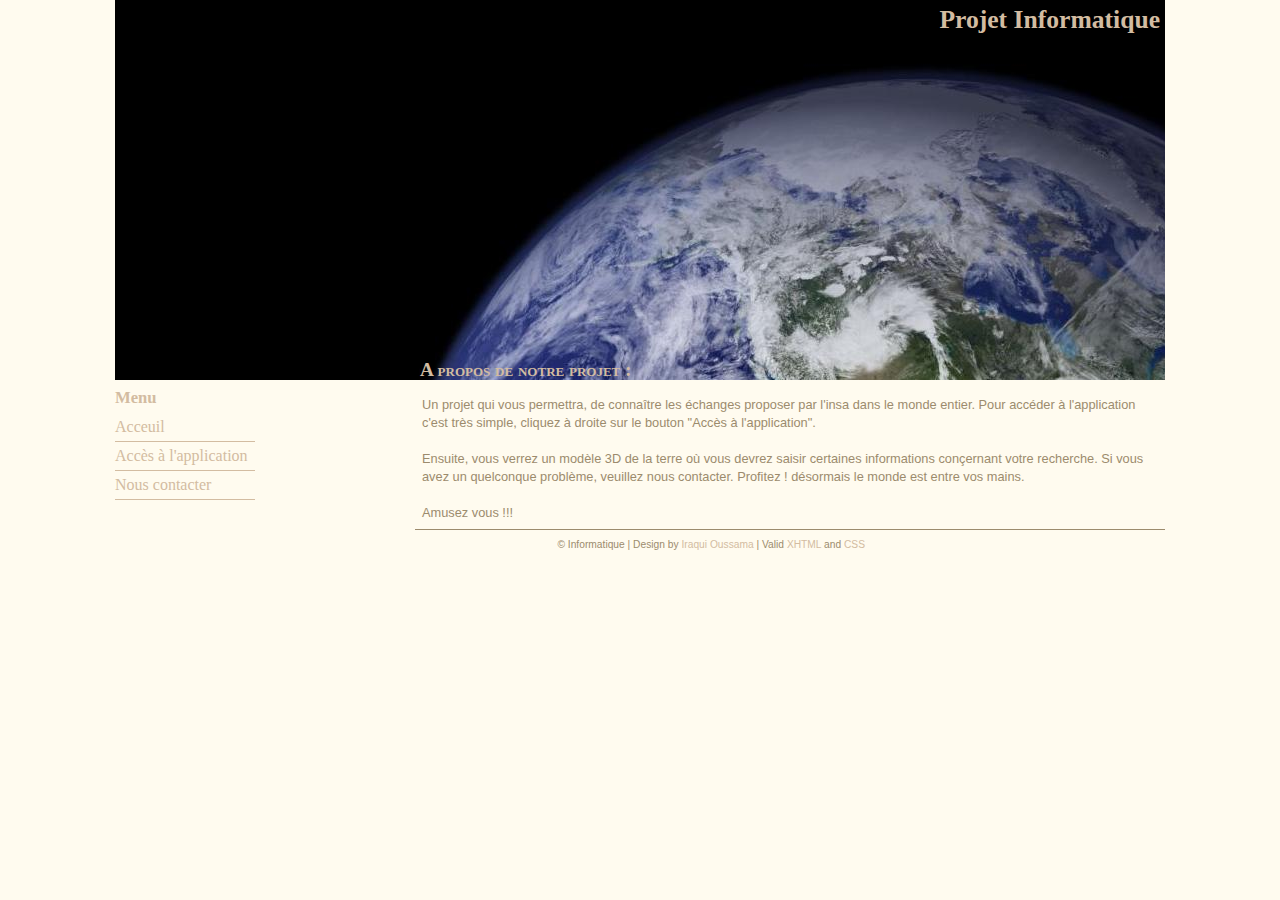
<file: Vai Estudar Fora FINAL avec JPR/SiteInternet/index.html>
<!DOCTYPE html PUBLIC "-//W3C//DTD XHTML 1.0 Transitional//EN" "http://www.w3.org/TR/xhtml1/DTD/xhtml1-transitional.dtd">
<html xmlns="http://www.w3.org/1999/xhtml" xml:lang="en">
<head>
<title>Acceuil Projet Informatique</title>
<meta http-equiv="Content-Type" content="text/html; charset=UTF-8" />
<link rel="stylesheet" href="style.css" type="text/css" />
</head>
<body>
<div id="wrapper">
  <!-- Page wrapper div starts -->
  <div id="header">
    <!-- header-div starts -->
    <h1>Projet Informatique</h1>
  </div>
  <!-- header-div ends -->
  <div id="nav">
    <!-- Navigation div starts -->
    <h1>Menu</h1>
    <ul>
      <li><a href="index.html">Acceuil</a></li>
      <li><a href="http://cipcgw.insa-lyon.fr/~asantosnet/LA/NetoAntonio.jnlp">Accès à l'application</a></li>
      <li><a href="Nouscontacter.html">Nous contacter </a></li>
      
    </ul>
   
  </div>
  <!-- Navigation div ends -->
  <div id="text">
    <!-- Text div starts -->
    <h1> <a>A propos de notre projet : </a></h1>
    <p>Un projet qui vous permettra, de connaître les échanges proposer par l'insa dans le monde entier.
    Pour accéder à l'application c'est très simple, cliquez à droite sur le bouton "Accès à l'application".
    <br/>
    <br/>
    Ensuite, vous verrez un modèle 3D de la terre où vous devrez saisir certaines informations conçernant votre recherche.
    Si vous avez un quelconque problème, veuillez nous contacter.
    Profitez ! désormais le monde est entre vos mains.
    <br/>
    <br/>
    Amusez vous !!!</p>
 
  
  </div>
  <!--End of Text div -->
  <div id="footer">
    <!-- Footer div starts -->
    &copy; Informatique | Design by <a>Iraqui Oussama</a> | Valid <a href="http://validator.w3.org/check?uri=referer">XHTML</a> and <a href="http://jigsaw.w3.org/css-validator/check/referer">CSS</a> </div>
  <!-- Footer div ends -->
</div>
<!--  Page wrapper div ends -->
</body>
</html>
</file>
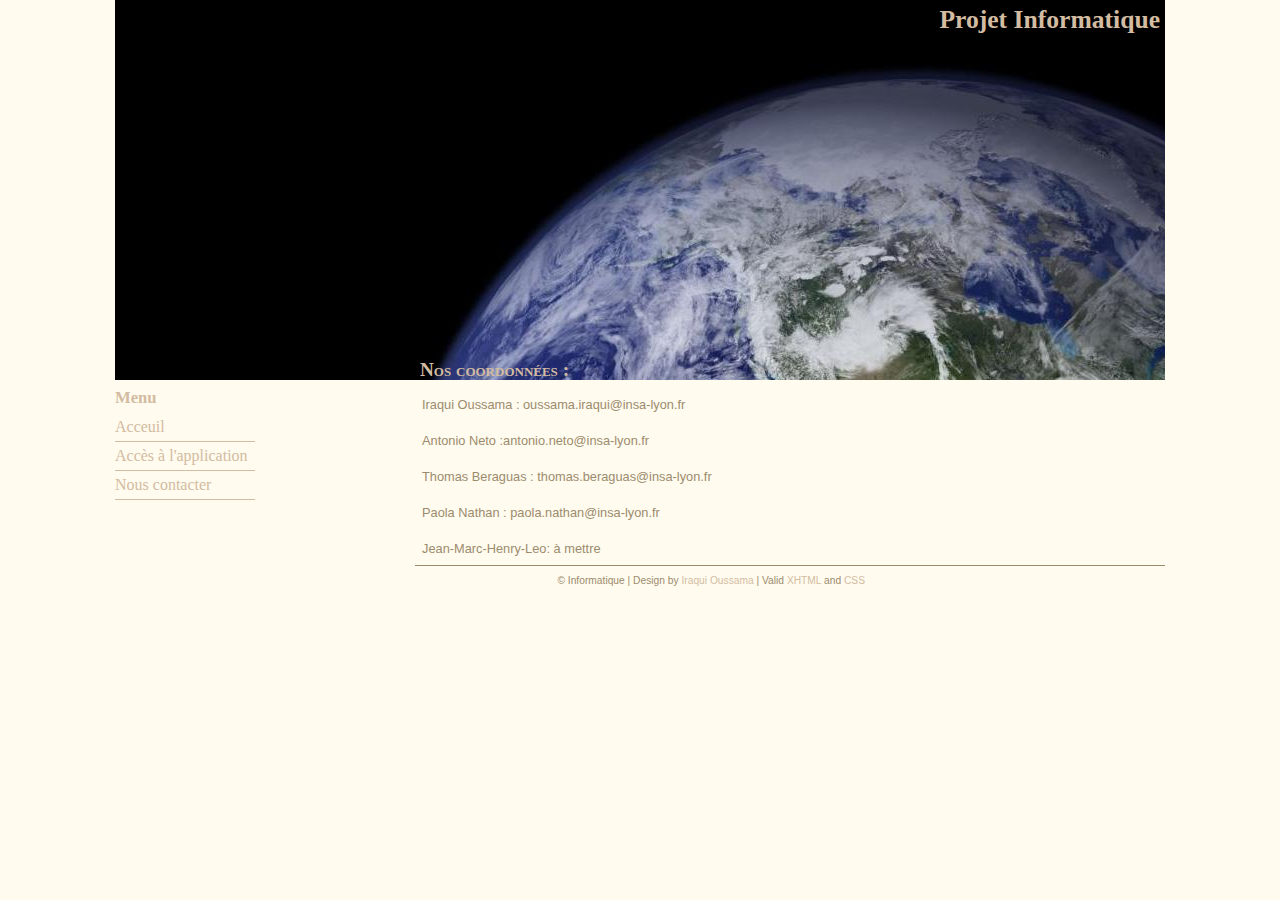
<file: Vai Estudar Fora FINAL avec JPR/SiteInternet/Nouscontacter.html>
<!DOCTYPE html PUBLIC "-//W3C//DTD XHTML 1.0 Transitional//EN" "http://www.w3.org/TR/xhtml1/DTD/xhtml1-transitional.dtd">
<html xmlns="http://www.w3.org/1999/xhtml" xml:lang="en">
<head>
<title>Nous contacter</title>
<meta http-equiv="Content-Type" content="text/html; charset=UTF-8" />
<link rel="stylesheet" href="style.css" type="text/css" />
</head>
<body>
<div id="wrapper">
  <!-- Page wrapper div starts -->
  <div id="header">
    <!-- header-div starts -->
    <h1>Projet Informatique</h1>
  </div>
  <!-- header-div ends -->
  <div id="nav">
    <!-- Navigation div starts -->
    <h1>Menu</h1>
    <ul>
      <li><a href="index.html">Acceuil</a></li>
      <li><a href="http://cipcgw.insa-lyon.fr/~asantosnet/LA/NetoAntonio.jnlp">Accès à l'application</a></li>
      <li><a href="Nouscontacter.html">Nous contacter </a></li>
      
    </ul>
   
  </div>
  <!-- Navigation div ends -->
  <div id="text">
    <!-- Text div starts -->
    <h1> <a>Nos coordonnées : </a></h1>
    <p> Iraqui Oussama : oussama.iraqui@insa-lyon.fr 
    <br/>
    <br/>
		Antonio Neto :antonio.neto@insa-lyon.fr
	<br/>
	<br/>
		Thomas Beraguas : thomas.beraguas@insa-lyon.fr
	<br/>
	<br/>	
		Paola Nathan : paola.nathan@insa-lyon.fr	
	<br/>
	<br/>	
		Jean-Marc-Henry-Leo: à mettre
        
    </p> 
 
  
  </div>
  <!--End of Text div -->
  <div id="footer">
    <!-- Footer div starts -->
    &copy; Informatique | Design by <a>Iraqui Oussama</a> | Valid <a href="http://validator.w3.org/check?uri=referer">XHTML</a> and <a href="http://jigsaw.w3.org/css-validator/check/referer">CSS</a> </div>
  <!-- Footer div ends -->
</div>
<!--  Page wrapper div ends -->
</body>
</html>
</file>
<file: Vai Estudar Fora FINAL avec JPR/SiteInternet/style.css>
/* Sunrise by Payal Dhar (payal@writeside.net) */

*{
padding: 0;
margin: 0;
}

body {
background: #FFFBEF;
color: #9C8B6D;
font: 0.8em Arial, Helvetica, sans-serif;
}

a{
color:#D3BCA1;
text-decoration: none;
}

a:hover, a:active{
color:#9C8B6D;
text-decoration:none;
}

#wrapper{
margin: 0 auto;
width: 1050px;
}

#header{
margin: 0;
text-align:right;
height:380px;
background: url(header.jpg) top left no-repeat;
}

#header-h1{
color:#EFC79B;
font:5em Garamond, serif;
}

#nav {
float: left;
width: 140px;
}

#nav ul { 
list-style-type: none;
padding:0 0 15px 0;
margin:0;
} 

#nav a{
font: 1.25em Garamond, serif;
text-decoration: none;
padding-right: 15px;
display:block;
border-bottom:1px solid;
padding:5px 5px 5px 0;
}

#nav a:hover, a:active{
color:#000;
border-bottom: 1px solid;
}

#nav h1{
font-size:1.3em;
padding:8px 0 5px;
}

input, textarea{
padding:50px;
margin:5px 0;
background:#fff;
border:1px solid #D3BCA1;
color:#D3BCA1;
}

#text {
margin-top:-25px;
float:right;
width:750px;
line-height:1.5em;
border-bottom: 1px solid;
background:transparent;
}

#text p {
padding: 7px;
line-height: 1.4em;
}

h1, h2, h3{
color:#D3BCA1;
padding: 5px 5px 10px 5px;
font-family:Garamond, serif;
}

#text h1{
font-size: 1.5em;
font-variant: small-caps;
}

#text h2{
font-size: 1.3em ;
}

#text h3{
font-size:1.19em;
}

#text ol, ul{
padding:0 15px;
margin:0 15px;
}

.meta{
text-align:right;
font-size:0.8em;
background:#FFF5DF;
padding:2px;
margin:5px 7px;
}

blockquote{
background:url(block.jpg) top right no-repeat;
margin:5px 25px;
padding:7px 50px 7px 7px;
border-left:1px solid #D3BCA1;
}

#footer{
clear:both;
width: 750px;
text-align: right;
margin-top: 5px;
font-size: 0.8em;
height:30px;
line-height:30px;
}
</file>
